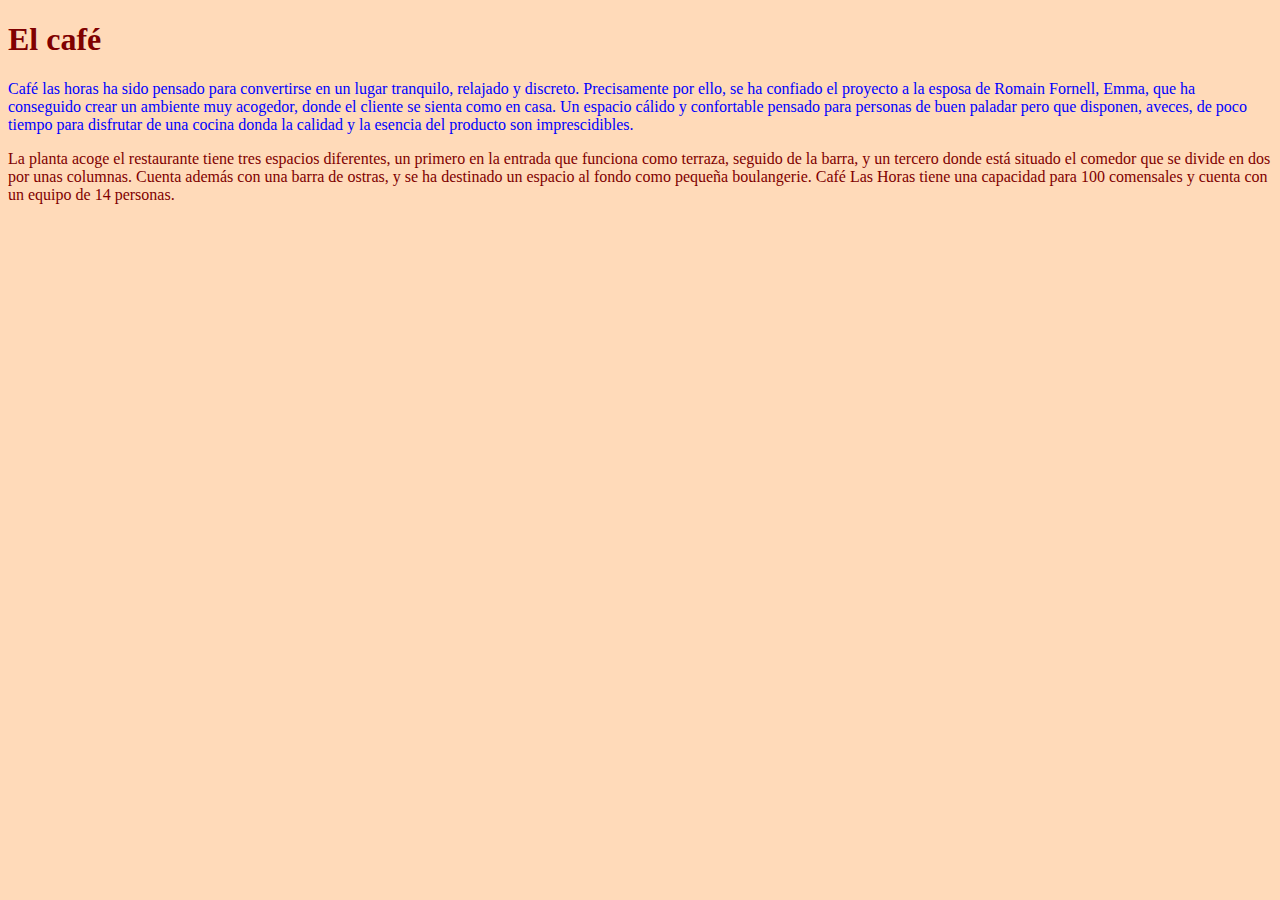
<file: elcafe.html>
<!DOCTYPE html>
<html>
<head>
<title>Page Title</title>

<link rel="stylesheet" href="styles.css">
</head>
<body>

<h1>El café</h1>
<p class = "p1">Café las horas ha sido pensado para convertirse en un lugar tranquilo, relajado y discreto. Precisamente por ello, se ha confiado el proyecto a la esposa de Romain Fornell, Emma, que ha conseguido crear un ambiente muy acogedor, donde el cliente se sienta como en casa. Un espacio cálido y confortable pensado para personas de buen paladar pero que disponen, aveces, de poco tiempo para disfrutar de una cocina donda la calidad y la esencia del producto son imprescidibles.</p>
<p>La planta acoge el restaurante tiene tres espacios diferentes, un primero en la entrada que funciona como terraza, seguido de la barra, y un tercero donde está situado el comedor que se divide en dos por unas columnas. Cuenta además con una barra de ostras, y se ha destinado un espacio al fondo como pequeña boulangerie. Café Las Horas tiene una capacidad para 100 comensales y cuenta con un equipo de 14 personas.</p>

</body>
</html>
</file>
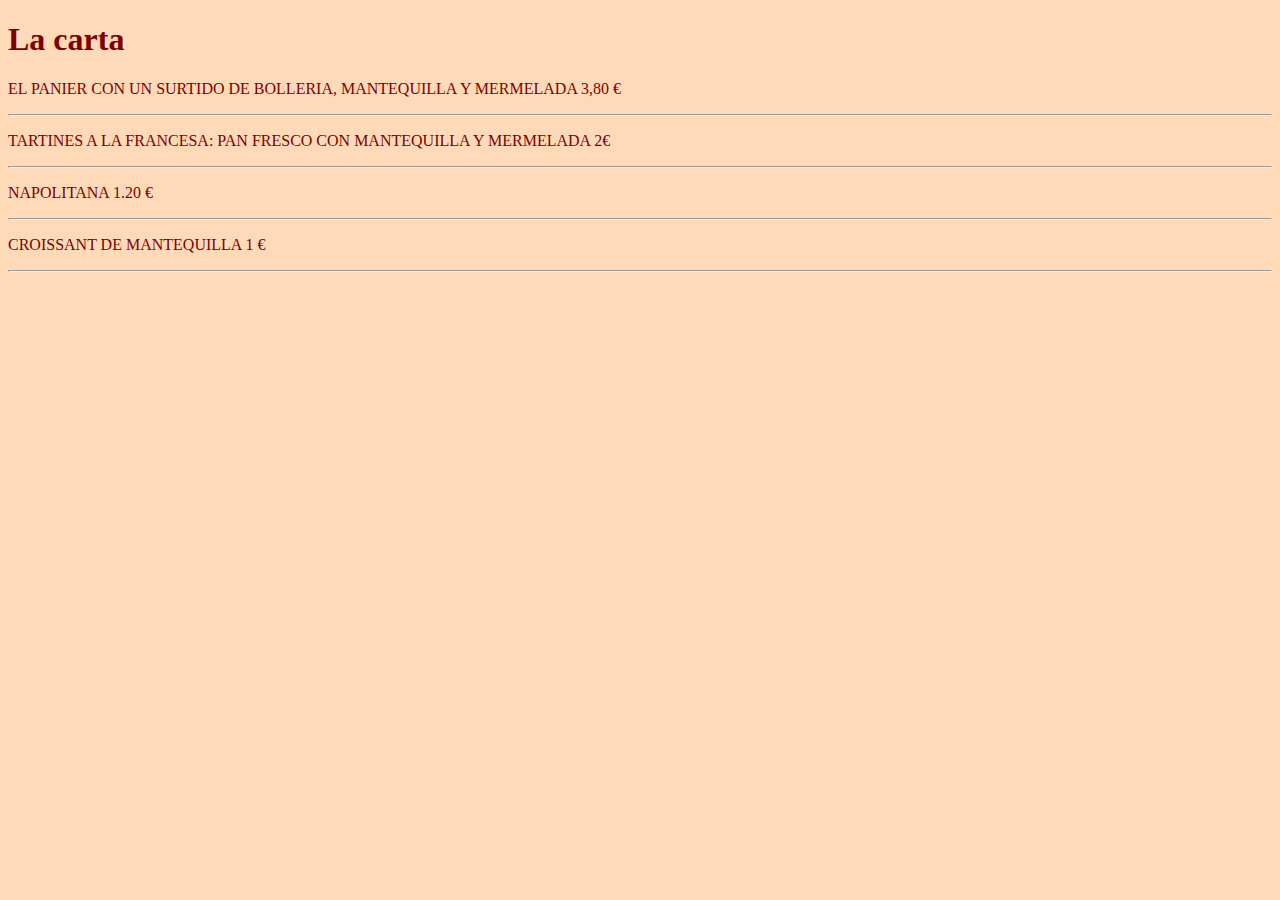
<file: lacarta.html>
<!DOCTYPE html>
<html>
<head>
<title>Page Title</title>

<link rel="stylesheet" href="styles.css">
</head>
<body>

<h1>La carta</h1>
<p>EL PANIER CON UN SURTIDO DE BOLLERIA, MANTEQUILLA Y MERMELADA 3,80 € </p>
<hr>
<p>TARTINES A LA FRANCESA: PAN FRESCO CON MANTEQUILLA Y MERMELADA 2€</p>
<hr>
<p>NAPOLITANA 1.20 €</p>
<hr>
<p>CROISSANT DE MANTEQUILLA 1 €</p>
<hr>
</body>
</html>
</file>
<file: styles.css>
body {
  background-color: peachpuff;
}
h1 {
  color: maroon;
  
}

p {
  color: maroon;
}
.p1 {
  color: blue;
  right: 20 px;
}

.p2 {
  color: maroon;
}


.p3 {
  color: maroon;
}
</file>
